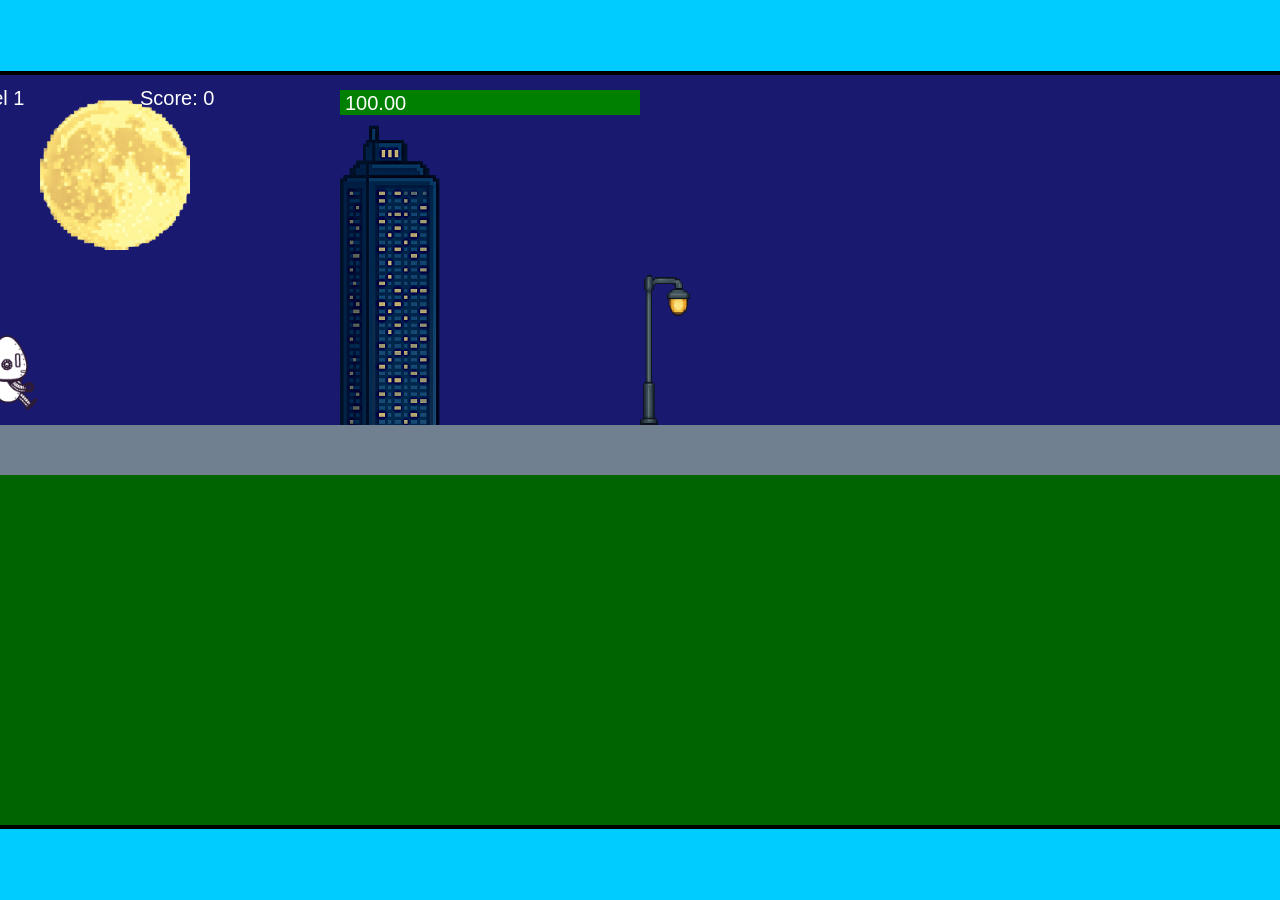
<file: fsd-projects/runtime/index.html>
<!DOCTYPE html>
<html lang="en">
  <head>
    <meta charset="UTF-8" />
    <meta name="viewport" content="width=device-width, initial-scale=1.0" />
    <title>Runtime Neo</title>
    <link rel="stylesheet" href="runtime.css" />
    <script src="https://code.jquery.com/jquery-3.1.0.js"></script>
    <script src="setup.js"></script>
    <script src="levels.js"></script>
    <script src="scenery.js"></script>
    <script src="student.js"></script>
    <script src="main.js"></script>
  </head>
  <body id="body">
    <canvas id="gameCanvas" width="1400" height="750"></canvas>
    <img id="player" src="images/halle.png" />
    <img id="projectile" src="images/projectile.png" />
    <img id="basicPlatform" src="images/interactable/basicPlatform.png" />
    <img id="spikes" src="images/interactable/spikes.png" />
    <img id="bug" src="images/interactable/bug.png" />
    <img id="healthUp" src="images/interactable/healthUp.png" />
    <img id="flag" src="images/interactable/flag.png" />
    <img id="moon" src="images/backgrounds/moon.png" />
    <img id="building" src="images/backgrounds/building.png" />
    <img id="lamp" src="images/backgrounds/lamp.png" />
  </body>
</html>
</file>
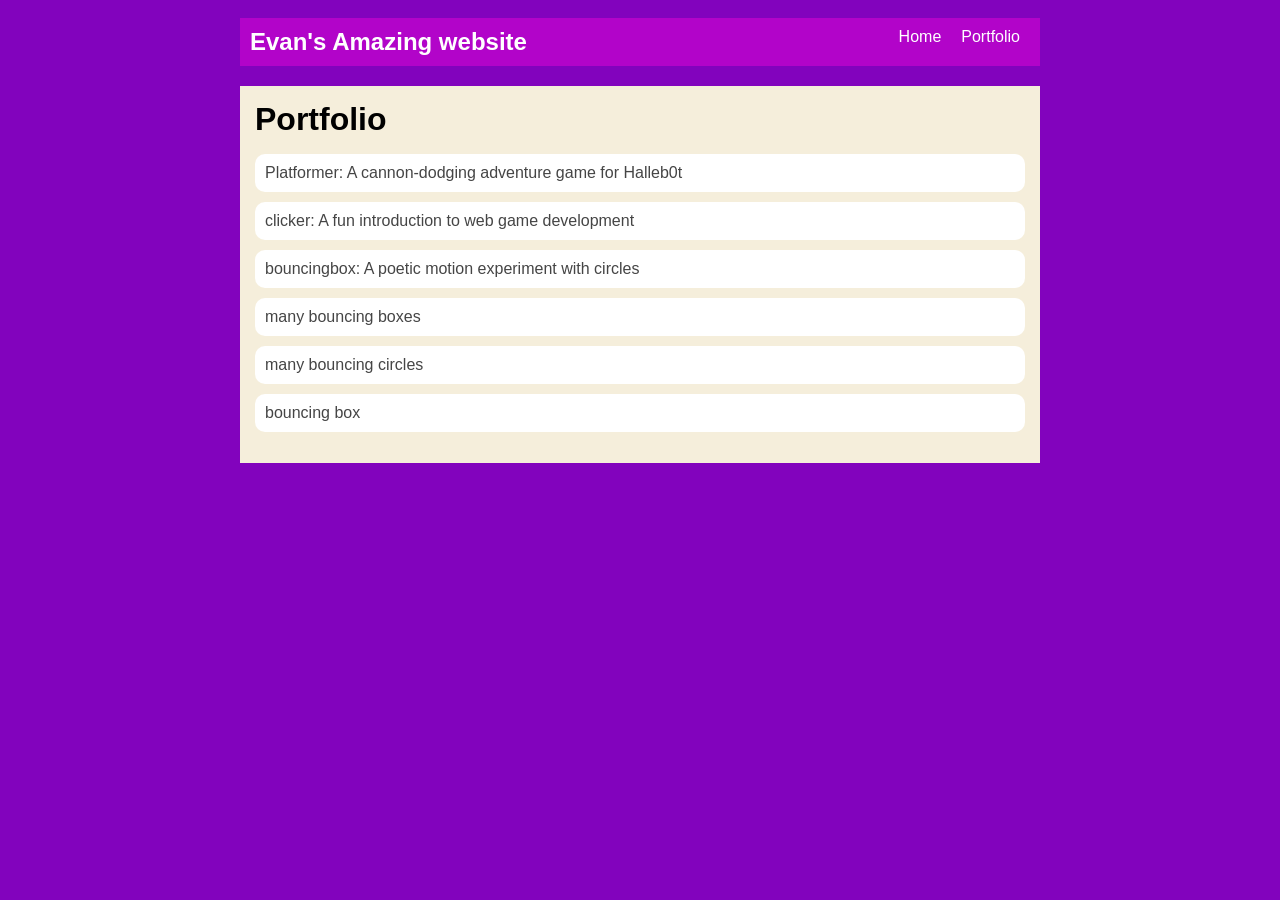
<file: portfolio.html>
<!doctype html>
<html>
  <head>
    <title>My awsome website</title>
    <link rel="stylesheet" href="style.css" />
  </head>

  <body>
    <!-- All content goes here -->
    <div id="all-contents">
      <nav>
        <h1>Evan's Amazing website</h1>
        <ul id="nav-ul">
          <li class="nav-li">
            <a href="index.html">Home</a>
          </li>
          <li class="nav-li">
            <a href="portfolio.html">Portfolio</a>
          </li>
        </ul>
      </nav>

      <main>
        <div class="content">
          <h1>Portfolio</h1>
          <ul id="portfolio">
            <li>
              <a href="fsd-projects/platformer/"
                >Platformer: A cannon-dodging adventure game for Halleb0t</a
              >
            </li>
            <li>
              <a href="fsd-projects/ClickerGame/"
                >clicker: A fun introduction to web game development</a
              >
            </li>
            <li>
              <a href="bouncingbox/bouncingbox.html"
                >bouncingbox: A poetic motion experiment with circles</a
              >
            </li>
            <li>
              <a href="multiplebouncingbox.html">many bouncing boxes</a>
            </li>
            <li>
              <a href="fsd-projects/circularity/">many bouncing circles</a>
            </li>
            <li>
              <a href="fsd-projects/bouncing-box/"> bouncing box</a>
            </li>
          </ul>
        </div>
      </main>
    </div>
  </body>
</html>
</file>
<file: fsd-projects/runtime/runtime.css>
/* runtime.css */
/* Styles for Runtime Neo auto-runner game */

img {
  display: none;
}

#gameCanvas {
  position: absolute;
  border: 4px solid #000;
  top: 50%;
  left: 50%;
  transform: translate(-50%, -50%);
}

body {
  margin: 0;
  background-color: #00ccff;
  font-family: Arial, sans-serif;
  text-align: center;
  overflow: hidden;
}
</file>
<file: style.css>
body {
    background: rgb(130, 3, 189);
    color: rgb(45, 45, 45);
    padding: 10px;
    font-family: Arial, sans-serif;
}

#all-contents {
    max-width: 800px;
    margin: auto;
}

/* navigation menu */
nav {
    background: rgb(178, 4, 201);
    margin: 0 auto;
    display: flex;
    padding: 10px;
     margin-bottom: 20px;
}

h1 {
    display: flex;
    align-items: center;
    color: white;
    flex: 1;
    margin: 0;
}

#nav-ul {
    list-style-type: none;
    margin: 0;
    padding: 0;
    display: flex;
}

.nav-li {
    display: inline-block;
    padding: 0 10px;
}

a {
    text-decoration: none;
    color: #fff;
}

/* main container area beneath menu */
main {
    background: rgb(245, 238, 219);
    display: flex;
    margin-top: 20px;
}

.sidebar {
    margin-right: 25px;
    padding: 10px;
}

.sidebar-img {
    width: 200px;
}

.content {
    flex: 1;
    padding: 15px;
}

/* interests section styles */
#interests {
    border: 4px silver ridge;
    padding: 8px;
    margin-top: 20px;
}

h2, h3 {
    margin: 0px;
}
/* Portfolio styles */
.content h1 {
  color: black;
}

#portfolio {
  list-style-type: none;
  padding-left: 0;
}

#portfolio li {
  background: #fff;
  padding: 10px;
  border-radius: 10px;
  margin-bottom: 10px;
}

#portfolio li:hover {
  background: #eee;
}

#portfolio a {
  text-decoration: none;
  color: #454545;
}
/* responsive web design */
@media screen and (min-width: 120px) and (max-width: 1080px) {
  main {
    height: 100ch;
    zoom: 1.5;
    display: grid;
  }

  h1 {
    font-size: 44px;
  }

  h2 {
    font-size: 42px;
  }

  h3 {
    font-size: 36px;
  }

  #all-contents {
    height: 100ch;
    margin: none;
  }

  a {
    font-size: 42px;
  }

  .sidebar {
    margin-right: 0px;
    justify-content: center;
    align-items: center;
  }

  .sidebar-img {
    width: 100%;
  }

  p,
  li {
    font-size: 24px;
  }

  .content {
    align-content: center;
    justify-content: center;
  }
}
</file>
